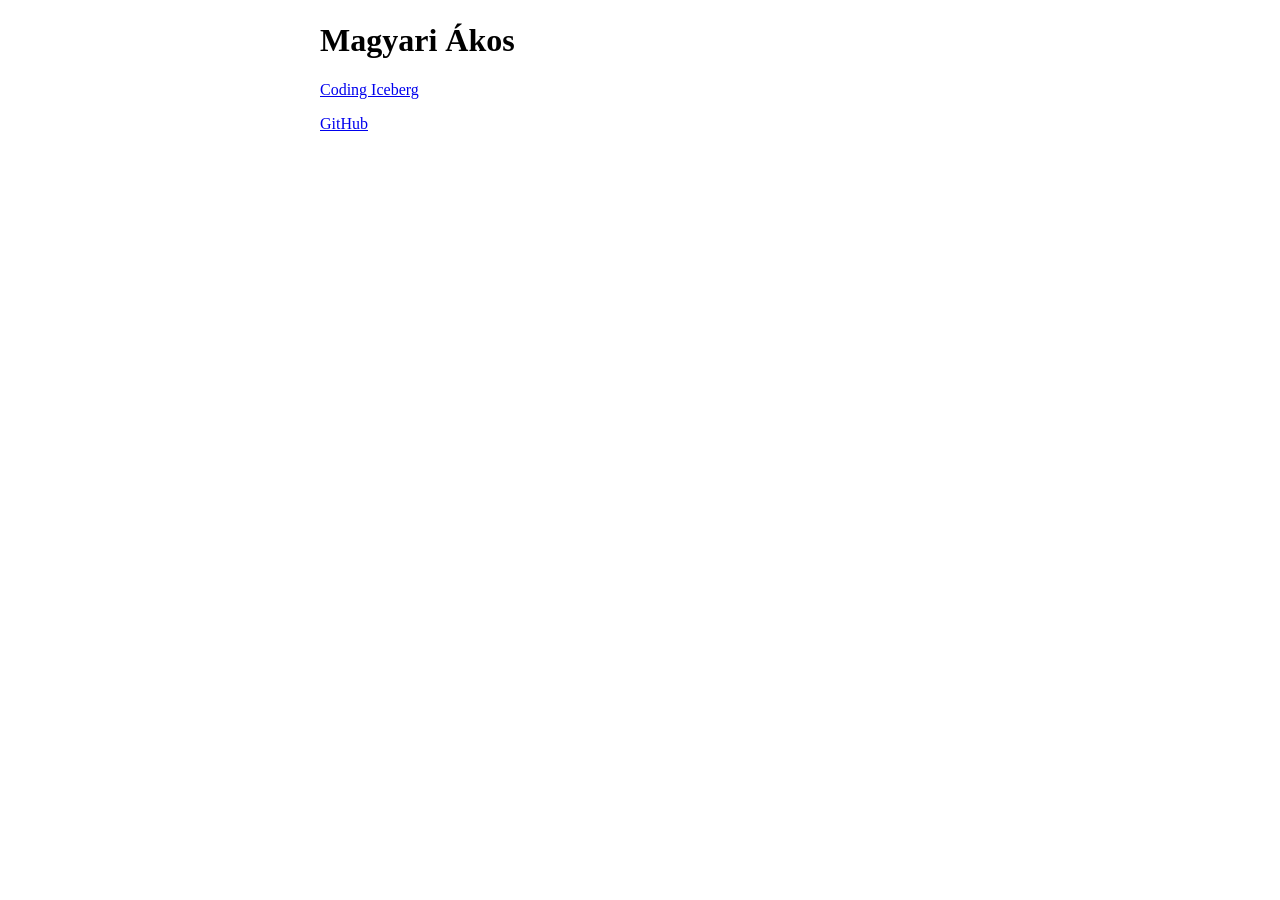
<file: index.html>
<!DOCTYPE html>
<html lang="en">
<head>
	<meta charset="UTF-8">
	<meta name="viewport" content="width=device-width, initial-scale=1.0">
	<meta http-equiv="X-UA-Compatible" content="ie=edge">
	<title>index</title>
	<link rel="stylesheet" href="stylesheet.css">
</head>
<body>
<h1 id="magyari-ákos">Magyari Ákos</h1>
<p><a href="coding-iceberg.html">Coding Iceberg</a></p>
<p><a href="https://github.com/akosmagyari">GitHub</a></p>
</body>
</html>
</file>
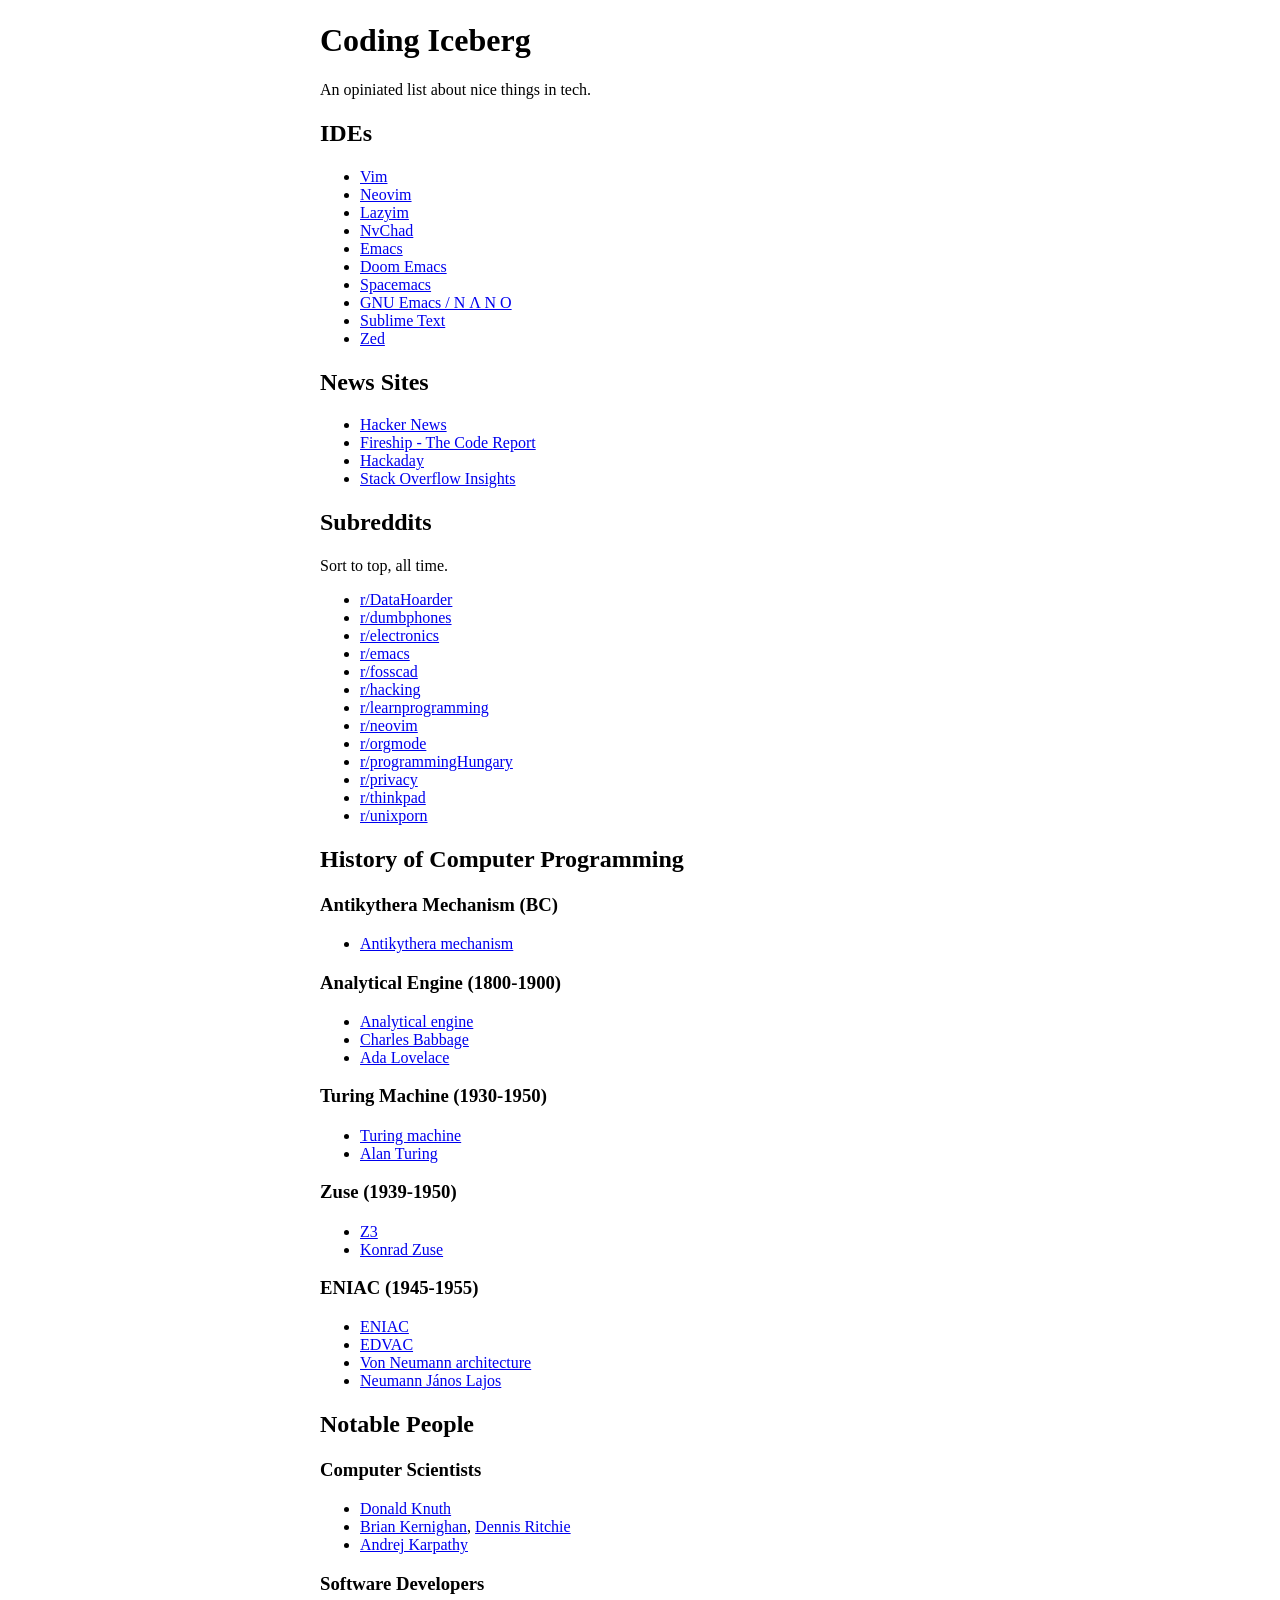
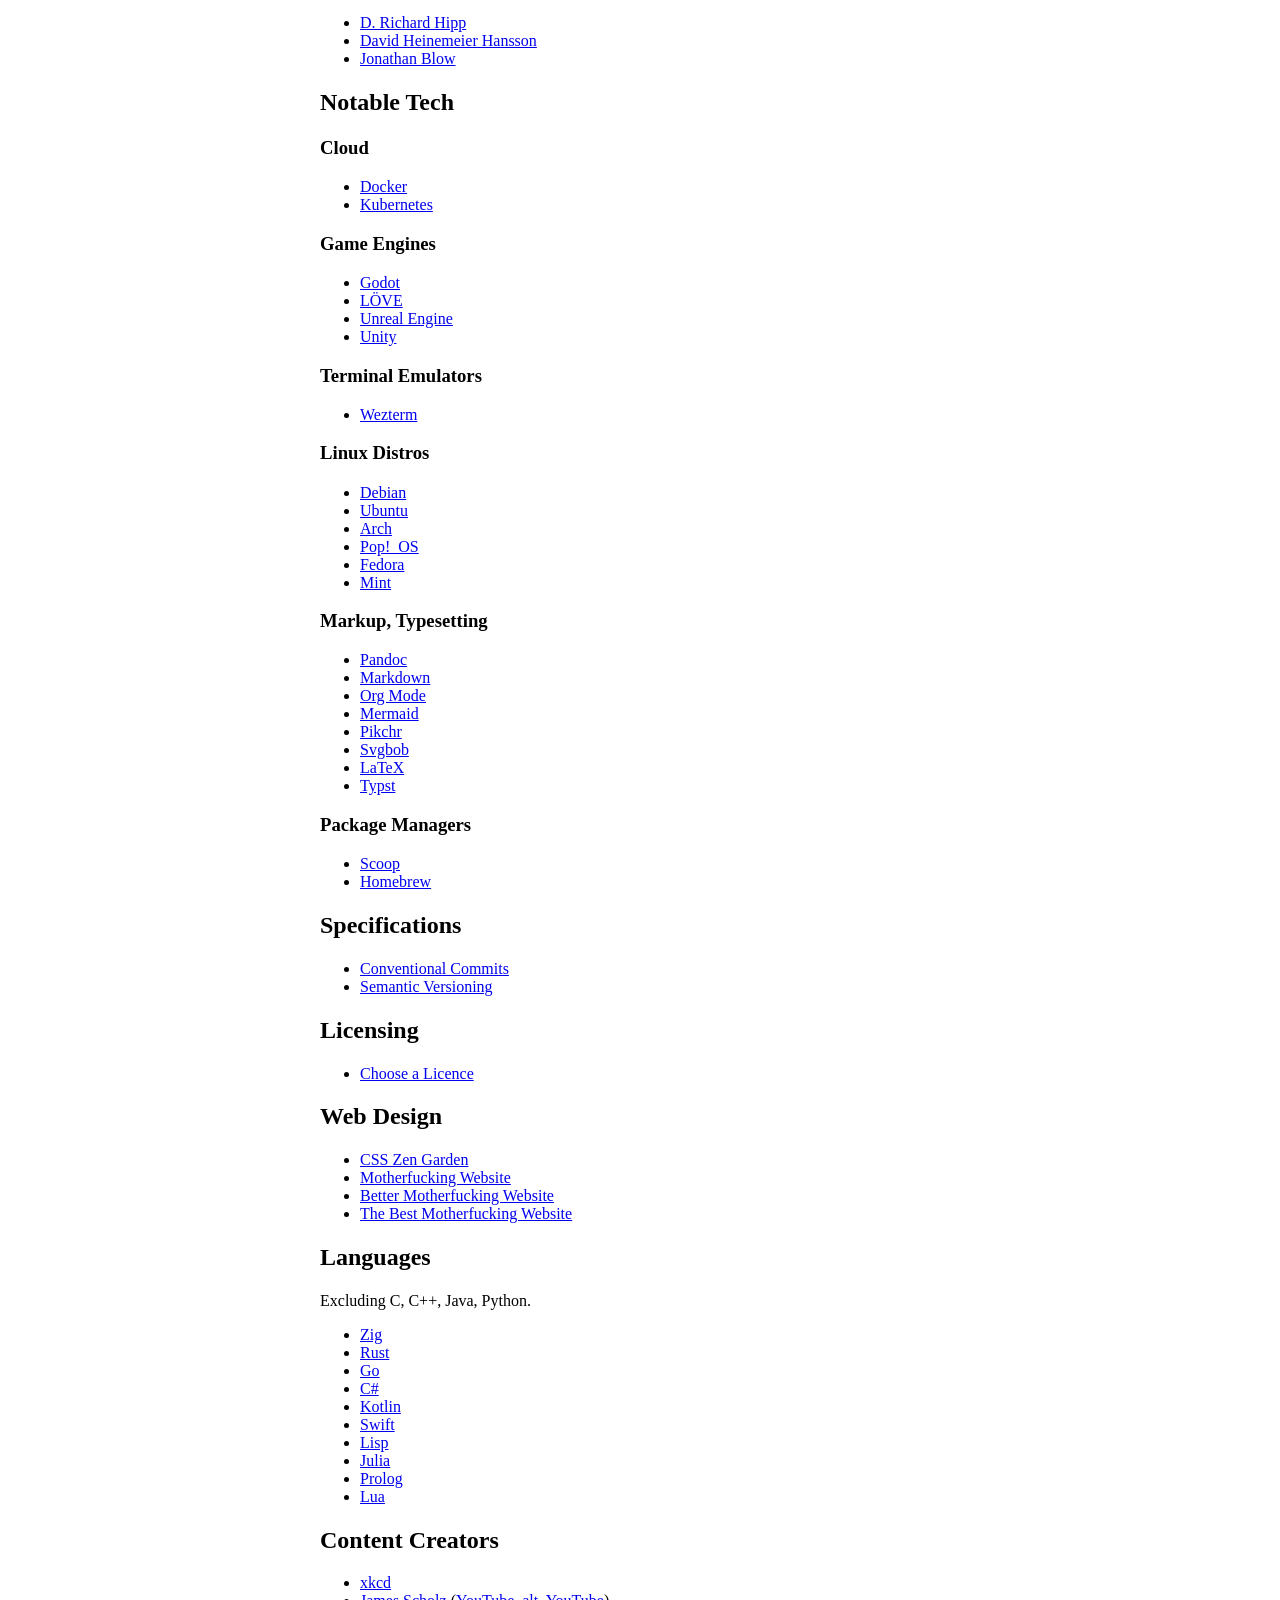
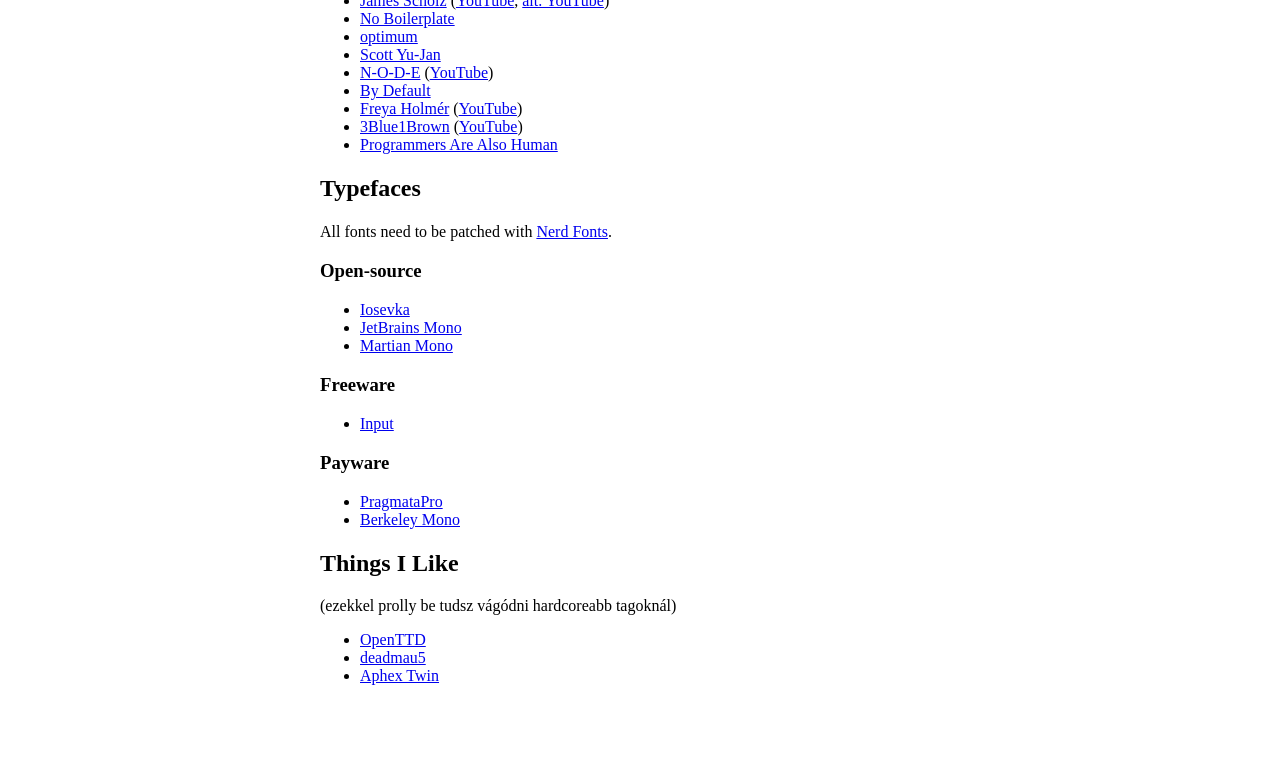
<file: coding-iceberg.html>
<!DOCTYPE html>
<html lang="en">
<head>
	<meta charset="UTF-8">
	<meta name="viewport" content="width=device-width, initial-scale=1.0">
	<meta http-equiv="X-UA-Compatible" content="ie=edge">
	<title>coding iceberg</title>
	<link rel="stylesheet" href="stylesheet.css">
</head>
<body>
<h1 id="coding-iceberg">Coding Iceberg</h1>
<p>An opiniated list about nice things in tech.</p>
<h2 id="ides">IDEs</h2>
<ul>
<li><a href="https://www.vim.org/">Vim</a></li>
<li><a href="https://neovim.io/">Neovim</a></li>
<li><a href="https://www.lazyvim.org/">Lazyim</a></li>
<li><a href="https://nvchad.com/">NvChad</a></li>
<li><a href="https://www.gnu.org/software/emacs/">Emacs</a></li>
<li><a href="https://github.com/doomemacs/doomemacs">Doom Emacs</a></li>
<li><a href="https://www.spacemacs.org/">Spacemacs</a></li>
<li><a href="https://github.com/rougier/nano-emacs">GNU Emacs / N Λ N
O</a></li>
<li><a href="https://www.sublimetext.com/">Sublime Text</a></li>
<li><a href="https://zed.dev/">Zed</a></li>
</ul>
<h2 id="news-sites">News Sites</h2>
<ul>
<li><a href="https://news.ycombinator.com/">Hacker News</a></li>
<li><a
href="https://www.youtube.com/playlist?list=PL0vfts4VzfNjnYhJMfTulea5McZbQLM7G">Fireship
- The Code Report</a></li>
<li><a href="https://hackaday.com/">Hackaday</a></li>
<li><a href="https://survey.stackoverflow.co/">Stack Overflow
Insights</a></li>
</ul>
<h2 id="subreddits">Subreddits</h2>
<p>Sort to top, all time.</p>
<ul>
<li><a
href="https://www.reddit.com/r/DataHoarder/">r/DataHoarder</a></li>
<li><a href="https://www.reddit.com/r/dumbphones/">r/dumbphones</a></li>
<li><a
href="https://www.reddit.com/r/electronics/">r/electronics</a></li>
<li><a href="https://www.reddit.com/r/emacs/">r/emacs</a></li>
<li><a href="https://www.reddit.com/r/fosscad/">r/fosscad</a></li>
<li><a
href="https://www.reddit.com/r/hacking/top/?t=all">r/hacking</a></li>
<li><a
href="https://www.reddit.com/r/learnprogramming/">r/learnprogramming</a></li>
<li><a href="https://www.reddit.com/r/neovim/">r/neovim</a></li>
<li><a href="https://www.reddit.com/r/orgmode/">r/orgmode</a></li>
<li><a
href="https://www.reddit.com/r/programmingHungary/">r/programmingHungary</a></li>
<li><a href="https://www.reddit.com/r/privacy/">r/privacy</a></li>
<li><a href="https://www.reddit.com/r/thinkpad/">r/thinkpad</a></li>
<li><a href="https://www.reddit.com/r/unixporn/">r/unixporn</a></li>
</ul>
<h2 id="history-of-computer-programming">History of Computer
Programming</h2>
<h3 id="antikythera-mechanism-bc">Antikythera Mechanism (BC)</h3>
<ul>
<li><a
href="https://en.wikipedia.org/wiki/Antikythera_mechanism">Antikythera
mechanism</a></li>
</ul>
<h3 id="analytical-engine-1800-1900">Analytical Engine (1800-1900)</h3>
<ul>
<li><a href="https://en.wikipedia.org/wiki/Analytical_engine">Analytical
engine</a></li>
<li><a href="https://en.wikipedia.org/wiki/Charles_Babbage">Charles
Babbage</a></li>
<li><a href="https://en.wikipedia.org/wiki/Ada_Lovelace">Ada
Lovelace</a></li>
</ul>
<h3 id="turing-machine-1930-1950">Turing Machine (1930-1950)</h3>
<ul>
<li><a href="https://en.wikipedia.org/wiki/Turing_machine">Turing
machine</a></li>
<li><a href="https://en.wikipedia.org/wiki/Alan_Turing">Alan
Turing</a></li>
</ul>
<h3 id="zuse-1939-1950">Zuse (1939-1950)</h3>
<ul>
<li><a href="https://en.wikipedia.org/wiki/Z3_(computer)">Z3</a></li>
<li><a href="https://en.wikipedia.org/wiki/Konrad_Zuse">Konrad
Zuse</a></li>
</ul>
<h3 id="eniac-1945-1955">ENIAC (1945-1955)</h3>
<ul>
<li><a href="https://en.wikipedia.org/wiki/ENIAC">ENIAC</a></li>
<li><a href="https://en.wikipedia.org/wiki/EDVAC">EDVAC</a></li>
<li><a href="https://en.wikipedia.org/wiki/Von_Neumann_architecture">Von
Neumann architecture</a></li>
<li><a href="https://en.wikipedia.org/wiki/John_von_Neumann">Neumann
János Lajos</a></li>
</ul>
<h2 id="notable-people">Notable People</h2>
<h3 id="computer-scientists">Computer Scientists</h3>
<ul>
<li><a href="https://cs.stanford.edu/~knuth/">Donald Knuth</a></li>
<li><a href="https://www.cs.princeton.edu/~bwk/">Brian Kernighan</a>, <a
href="https://www.bell-labs.com/usr/dmr/www/">Dennis Ritchie</a></li>
<li><a href="https://karpathy.ai/">Andrej Karpathy</a></li>
</ul>
<h3 id="software-developers">Software Developers</h3>
<ul>
<li><a href="https://www.hwaci.com/drh/index.html">D. Richard
Hipp</a></li>
<li><a href="https://dhh.dk/">David Heinemeier Hansson</a></li>
<li><a href="http://number-none.com/blow/">Jonathan Blow</a></li>
</ul>
<h2 id="notable-tech">Notable Tech</h2>
<h3 id="cloud">Cloud</h3>
<ul>
<li><a href="https://www.docker.com/">Docker</a></li>
<li><a href="https://kubernetes.io/">Kubernetes</a></li>
</ul>
<h3 id="game-engines">Game Engines</h3>
<ul>
<li><a href="https://godotengine.org/">Godot</a></li>
<li><a href="https://www.love2d.org/">LÖVE</a></li>
<li><a href="https://www.unrealengine.com/en-US">Unreal Engine</a></li>
<li><a href="https://unity.com/">Unity</a></li>
</ul>
<h3 id="terminal-emulators">Terminal Emulators</h3>
<ul>
<li><a href="https://wezfurlong.org/wezterm/index.html">Wezterm</a></li>
</ul>
<h3 id="linux-distros">Linux Distros</h3>
<ul>
<li><a href="https://www.debian.org/">Debian</a></li>
<li><a href="https://ubuntu.com/">Ubuntu</a></li>
<li><a href="https://archlinux.org/">Arch</a></li>
<li><a href="https://pop.system76.com/">Pop!_OS</a></li>
<li><a href="https://fedoraproject.org/">Fedora</a></li>
<li><a href="https://www.linuxmint.com/">Mint</a></li>
</ul>
<h3 id="markup-typesetting">Markup, Typesetting</h3>
<ul>
<li><a href="https://pandoc.org/">Pandoc</a></li>
<li><a href="https://en.wikipedia.org/wiki/Markdown">Markdown</a></li>
<li><a href="https://orgmode.org/">Org Mode</a></li>
<li><a href="https://mermaid.js.org/">Mermaid</a></li>
<li><a
href="https://pikchr.org/home/doc/trunk/homepage.html">Pikchr</a></li>
<li><a href="https://ivanceras.github.io/svgbob/">Svgbob</a></li>
<li><a href="https://www.latex-project.org/">LaTeX</a></li>
<li><a href="https://typst.app/">Typst</a></li>
</ul>
<h3 id="package-managers">Package Managers</h3>
<ul>
<li><a href="https://scoop.sh/#/">Scoop</a></li>
<li><a href="https://brew.sh/">Homebrew</a></li>
</ul>
<h2 id="specifications">Specifications</h2>
<ul>
<li><a
href="https://www.conventionalcommits.org/en/v1.0.0/">Conventional
Commits</a></li>
<li><a href="https://semver.org/">Semantic Versioning</a></li>
</ul>
<h2 id="licensing">Licensing</h2>
<ul>
<li><a href="https://choosealicense.com/">Choose a Licence</a></li>
</ul>
<h2 id="web-design">Web Design</h2>
<ul>
<li><a href="https://csszengarden.com/">CSS Zen Garden</a></li>
<li><a href="https://motherfuckingwebsite.com/">Motherfucking
Website</a></li>
<li><a href="http://bettermotherfuckingwebsite.com/">Better
Motherfucking Website</a></li>
<li><a href="https://thebestmotherfucking.website/">The Best
Motherfucking Website</a></li>
</ul>
<h2 id="languages">Languages</h2>
<p>Excluding C, C++, Java, Python.</p>
<ul>
<li><a href="https://ziglang.org/">Zig</a></li>
<li><a href="https://www.rust-lang.org/">Rust</a></li>
<li><a href="https://go.dev/">Go</a></li>
<li><a
href="https://dotnet.microsoft.com/en-us/languages/csharp">C#</a></li>
<li><a href="https://kotlinlang.org/">Kotlin</a></li>
<li><a href="https://www.swift.org/">Swift</a></li>
<li><a
href="https://en.wikipedia.org/wiki/Lisp_(programming_language)">Lisp</a></li>
<li><a href="https://julialang.org/">Julia</a></li>
<li><a href="https://en.wikipedia.org/wiki/Prolog">Prolog</a></li>
<li><a href="https://www.lua.org/">Lua</a></li>
</ul>
<h2 id="content-creators">Content Creators</h2>
<ul>
<li><a href="https://xkcd.com/">xkcd</a></li>
<li><a href="https://jvscholz.com/">James Scholz</a> (<a
href="https://www.youtube.com/@jvscholz/videos">YouTube</a>, <a
href="https://www.youtube.com/@JamesScholz">alt. YouTube</a>)</li>
<li><a href="https://www.youtube.com/@NoBoilerplate">No
Boilerplate</a></li>
<li><a
href="https://www.youtube.com/@optimumtech/videos">optimum</a></li>
<li><a href="https://www.youtube.com/@ScottYuJan/videos">Scott
Yu-Jan</a></li>
<li><a href="https://n-o-d-e.net/">N-O-D-E</a> (<a
href="https://www.youtube.com/@NODEtv">YouTube</a>)</li>
<li><a href="https://www.youtube.com/@VideosByDefault">By
Default</a></li>
<li><a href="https://www.acegikmo.com/">Freya Holmér</a> (<a
href="https://www.youtube.com/@acegikmo">YouTube</a>)</li>
<li><a href="https://www.3blue1brown.com/">3Blue1Brown</a> (<a
href="https://www.youtube.com/@3blue1brown">YouTube</a>)</li>
<li><a
href="https://www.youtube.com/@programmersarealsohuman5909">Programmers
Are Also Human</a></li>
</ul>
<h2 id="typefaces">Typefaces</h2>
<p>All fonts need to be patched with <a
href="https://www.nerdfonts.com/">Nerd Fonts</a>.</p>
<h3 id="open-source">Open-source</h3>
<ul>
<li><a href="https://typeof.net/Iosevka/">Iosevka</a></li>
<li><a href="https://www.jetbrains.com/lp/mono/">JetBrains Mono</a></li>
<li><a href="https://evilmartians.com/products/martian-mono">Martian
Mono</a></li>
</ul>
<h3 id="freeware">Freeware</h3>
<ul>
<li><a href="https://input.djr.com/">Input</a></li>
</ul>
<h3 id="payware">Payware</h3>
<ul>
<li><a
href="https://fsd.it/shop/fonts/pragmatapro/">PragmataPro</a></li>
<li><a
href="https://berkeleygraphics.com/typefaces/berkeley-mono/">Berkeley
Mono</a></li>
</ul>
<h2 id="things-i-like">Things I Like</h2>
<p>(ezekkel prolly be tudsz vágódni hardcoreabb tagoknál)</p>
<ul>
<li><a href="https://www.openttd.org/">OpenTTD</a></li>
<li><a href="https://deadmau5.com/">deadmau5</a></li>
<li><a href="https://aphextwin.warp.net/">Aphex Twin</a></li>
</ul>
</body>
</html>
</file>
<file: stylesheet.css>
@media (prefers-color-scheme: dark){
		body {
			background:#000
		}
	}
	body{
		margin:1em auto;
		max-width:40em;
		padding:0 .62em 3.24em;
		font:1.2em/1.62
	}
	h1,h2,h3 {
		line-height:1.2
	}
	@media print{
		body{
			max-width:none
		}
	}
</file>
